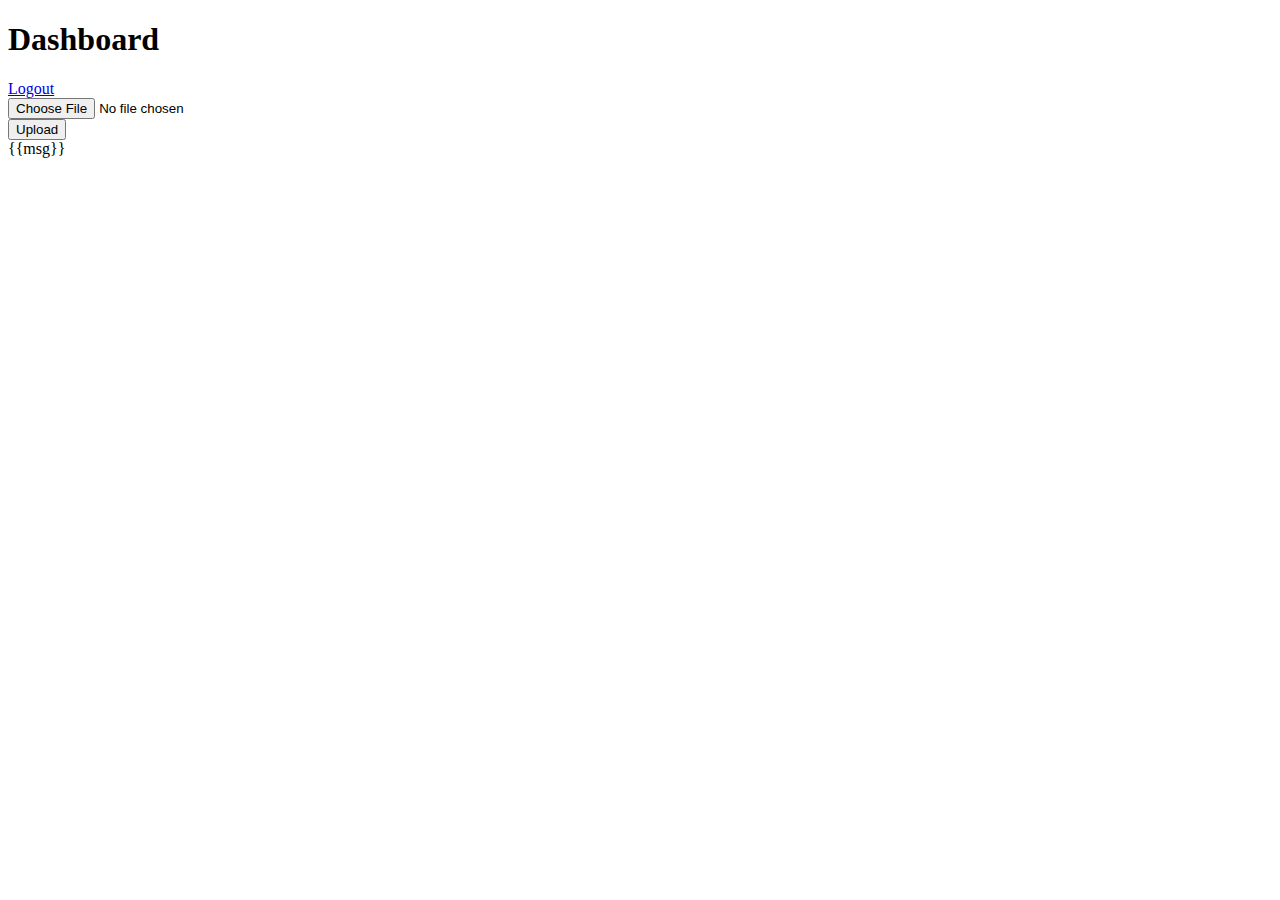
<file: TSK-115324/templates/dashboard.html>
<!DOCTYPE html>
<html lang="en">
<head>
    <meta charset="UTF-8">
    <title>Dashboard</title>
</head>
<body>
<h1>Dashboard</h1>
<a href="/logout">Logout</a>

<form action="/upload" method="post" enctype="multipart/form-data">
    <input type="file" name="file"/><br/>
    <input type="submit" value="Upload"/>
</form>
{{msg}}
</body>
</html>
</file>
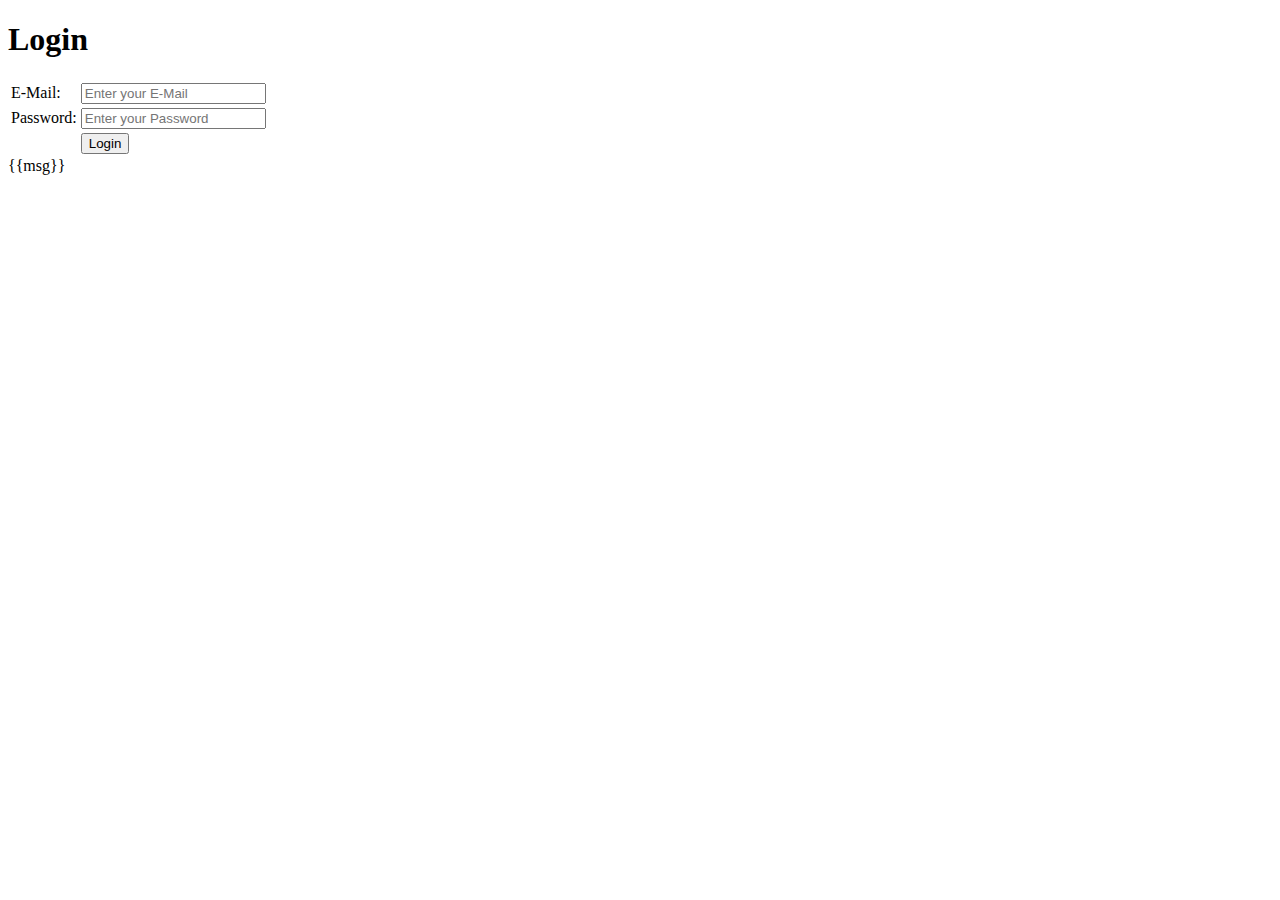
<file: TSK-115324/templates/Login.html>
<!DOCTYPE html>
<html lang="en">
<head>
    <meta charset="UTF-8">
    <title>Login | Smart Id Scanner</title>
</head>
<body>
<h1>Login</h1>
<form action="/login" method="post">
    <table>
        <tr>
            <td>E-Mail:</td>
            <td><input type="email" placeholder="Enter your E-Mail" name="email" required></td>
        </tr>
        <tr>
            <td>Password:</td>
            <td><input type="password" placeholder="Enter your Password" name="password" required></td>
        </tr>
        <tr>
            <td></td>
            <td><input type="submit" value="Login"></td>
        </tr>

    </table>
</form>
{{msg}}
</body>
</html>
</file>
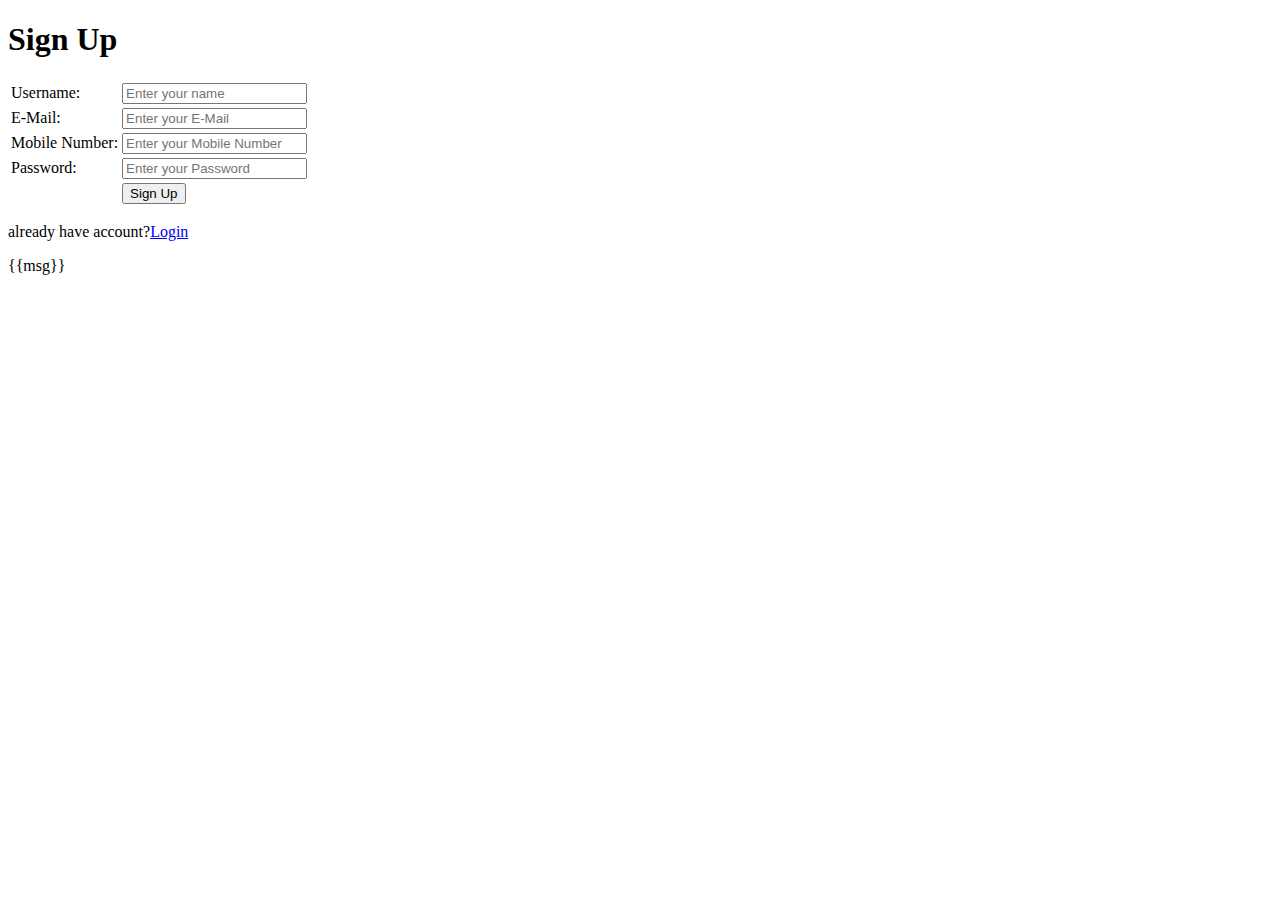
<file: TSK-115324/templates/signup.html>
<!DOCTYPE html>
<html lang="en">
<head>
    <meta charset="UTF-8">
    <title>Sign Up | Smart Id Scanner</title>
</head>
<body>
<h1>Sign Up</h1>
<form action="/signup" method="post">
    <table>
        <tr>
            <td>Username:</td>
            <td><input type="text" placeholder="Enter your name" name="name" required></td>
        </tr>
        <tr>
            <td>E-Mail:</td>
            <td><input type="email" placeholder="Enter your E-Mail" name="email" required></td>
        </tr>
        <tr>
            <td>Mobile Number:</td>
            <td><input type="text" placeholder="Enter your Mobile Number" name="number" required></td>
        </tr>
        <tr>
            <td>Password:</td>
            <td><input type="password" placeholder="Enter your Password" name="password" required></td>
        </tr>
        <tr>
            <td></td>
            <td><input type="submit" value="Sign Up"></td>
        </tr>

    </table>
</form>
<p>already have account?<a href="/login">Login</a> </p>
{{msg}}
</body>
</html>
</file>
